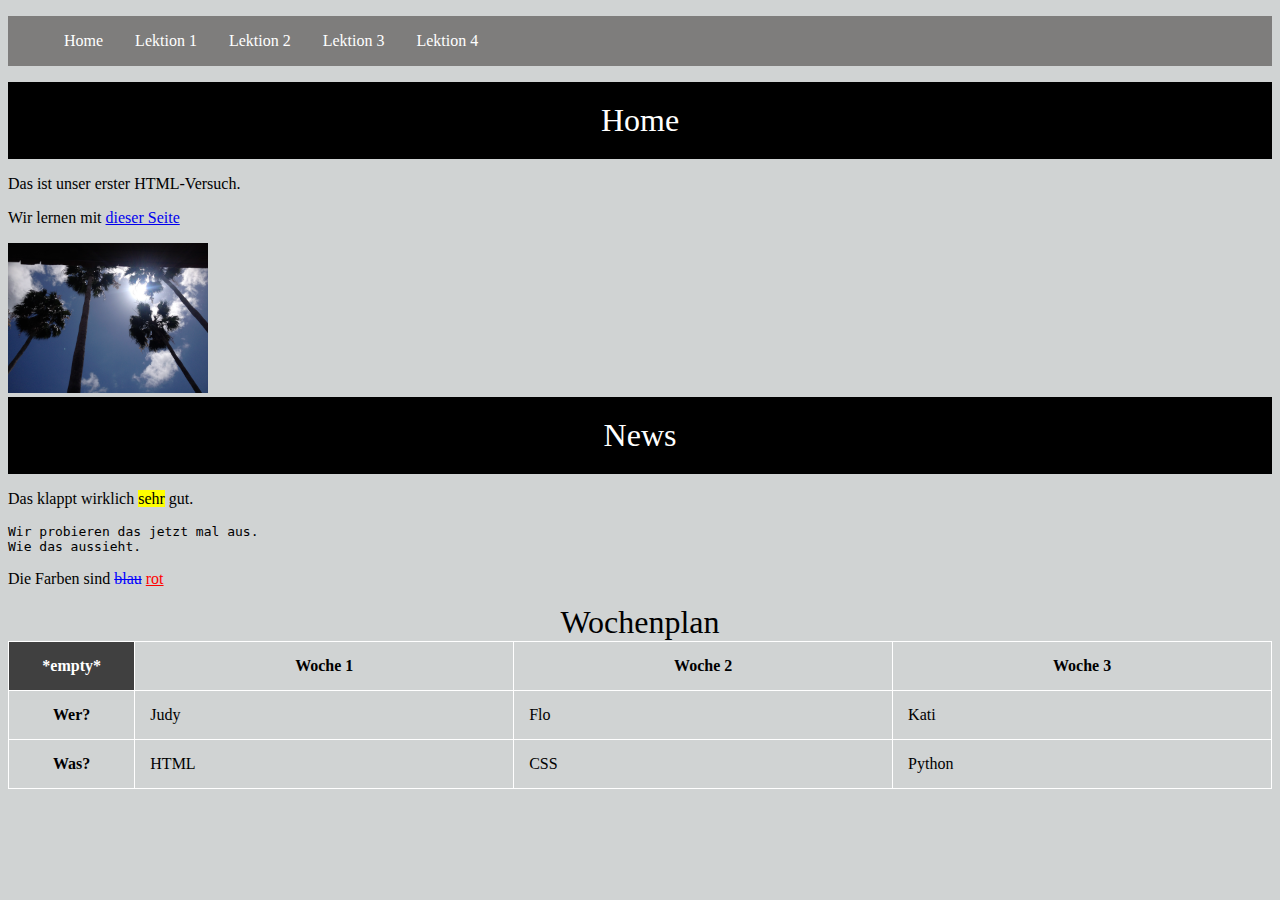
<file: EviFlo.html>
<!DOCTYPE html>
<html>
<head>
<meta name="viewport" content="width=device-width, initial-scale=1.0">
<style>
ul {
	list-style-type: none;
	overflow: hidden;
	background-color: #7E7D7C;
}
li {
	float: left;
}
li a {
	display: block;
	color:  white;
	text-align: center;
	padding: 16px;
	text-decoration: none;
}
li a:hover {
	background-color: #292828;
}
body {
	background-color: #D0D3D3
}
h1 {
	font-family: verdana;
	border: 1px solid darkorange;
	padding: 20px;
}
table, th, td {
	border: 1px solid white;
	border-collapse: collapse;
}
th, td {
	padding: 15px;
}
tr:hover {
	background-color: #96D4D4;
}
</style>
<title>Test-Seite</title>
</head>
<body>
<ul>
	<li><a href="#home">Home</a></li>
	<li><a href="#Lek1">Lektion 1</a></li>
	<li><a href="#Lek2">Lektion 2</a></li>
	<li><a href="Lek3">Lektion 3</a></li>
	<li><a href="Lek4">Lektion 4</a></li>
</ul>

<div style="background-color:black;color:white;padding:20px;text-align:center;font-size:200%;font-family:verdana;"
<h1>Home</h1>
</div>
<p>Das ist unser erster HTML-Versuch.</p>
<p>Wir lernen mit 
<a href="https://www.w3schools.com">dieser Seite</a>
</p>

<img src="Images/IMG_1972.png" alt="leer" heigt="300" width="200">


<div style="background-color:black;color:white;padding:20px;text-align:center;font-size:200%;font-family:verdana;"
<h1>News</h1>
</div>
<p>
	Das klappt wirklich 
<mark>sehr</mark> gut. 
<pre>
Wir probieren das jetzt mal aus.
Wie das aussieht.
</pre>
</p>
<p>
Die Farben sind <del style="color:blue;">blau</del> 
<ins style="color:red;">rot</ins>
</p>
<table style="width:100%;">
	<caption style="font-size:200%;font-family:verdana;">Wochenplan</caption>
	<tr>
		<th style="width:10%; background-color:#404040; color:#ffffff;">*empty*</th>
		<th>Woche 1</th>
		<th>Woche 2</th>
		<th>Woche 3</th>
	</tr>
	<tr>
		<th>Wer?</th>
		<td>Judy</td>
		<td>Flo</td>
		<td>Kati</td>
	</tr>
	<tr>
		<th>Was?</th>
		<td>HTML</td>
		<td>CSS</td>
		<td>Python</td>
	</tr>
</table>
</body>
</html>
</file>
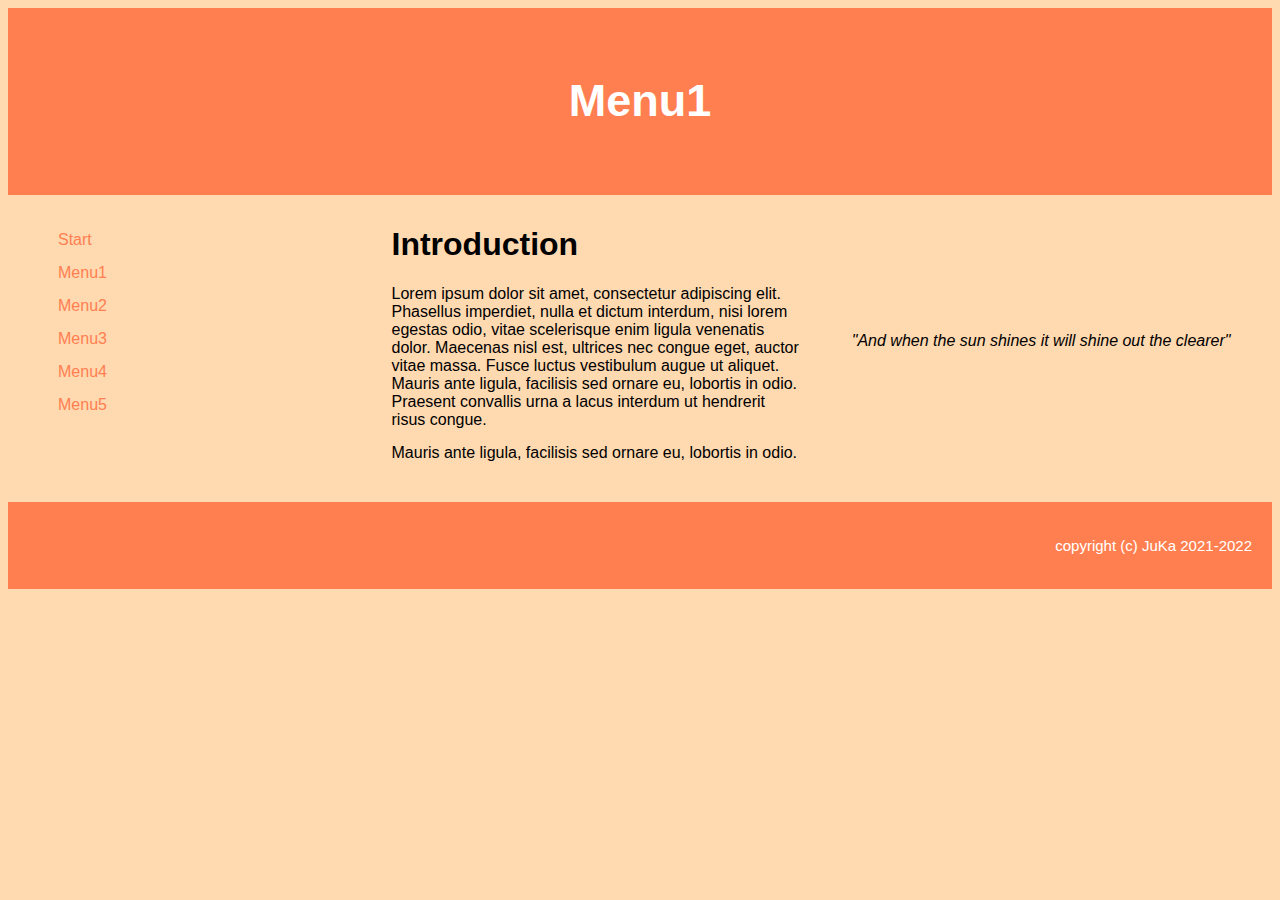
<file: menu1.html>
<!DOCTYPE html>
<html>
<head>
	<title>HTML Page</title>
	<link rel="stylesheet" href="mystyle.css">
</head>
<body>
	<header>
		<h2>Menu1</h2>
	</header>

	<section>
		<nav>
			<ul>
				<li><a href="index.html">Start</a></li>
				<li><a href="#">Menu1</a></li>
				<li><a href="menu2.html">Menu2</a></li>
				<li><a href="#">Menu3</a></li>
				<li><a href="#">Menu4</a></li>
				<li><a href="#">Menu5</a></li>
			</ul>
		</nav>
		<div class="article1">
			<h1>Introduction</h1>
			
			<p>Lorem ipsum dolor sit amet, consectetur adipiscing elit. Phasellus imperdiet, nulla et dictum interdum, nisi lorem egestas odio, vitae scelerisque enim ligula venenatis dolor. Maecenas nisl est, ultrices nec congue eget, auctor vitae massa. Fusce luctus vestibulum augue ut aliquet. Mauris ante ligula, facilisis sed ornare eu, lobortis in odio. Praesent convallis urna a lacus interdum ut hendrerit risus congue.</p>
			<p>Mauris ante ligula, facilisis sed ornare eu, lobortis in odio.</p>
		</div>
		<div class="quotation">
			<p>"And when the sun shines it will shine out the clearer"</p>
		</quotation>
	</section>



	<footer>
		<p>copyright (c) JuKa 2021-2022</p>
	</footer>
</body>
</html>
</file>
<file: mystyle.css>
body {
	background-color: #FFD9B0;
}

header {
	background-color: coral;
	padding: 30px;
	text-align: center;
	font-size: 30px;
	color: white;
}


* {
	box-sizing: border-box;
}

body {
  font-family: Arial, Helvetica, sans-serif;
}

p, li {
	margin-top: 15px;
	margin-bottom: 15px;
}

a {
	text-decoration: none;
	color: coral;
}

section {
	display: -webkit-flex;
	display: flex;
	margin-left: 30px;
}

nav {
	-webkit-flex: 1;
	ms-flex: 1;
	flex: 1;
	padding: 20px;
}

nav ul {
	list-style-type: none;
	padding: 0;
}

article {
	-webkit-flex: 3;
	-ms-flex: 3;
	flex: 3;
	padding: 10px;
	margin-left: 30px;
}

.article1 {
	-webkit-flex: 1.5;
	-ms-flex: 1.5;
	flex: 1.5;
	padding: 10px;
	margin-left: 30px;
}

.quotation {
	-webkit-flex: 1.5;
	-ms-flex: 1.5;
	flex: 1.5;
	padding: 10px;
	margin-left: 30px;
	align-self: center;
	font-style: italic;
}

.border-box {
	-webkit-flex: 1;
	ms-flex: 1;
	flex: 1;
	padding: 20px;
	margin-top: 25px;
	border: 2px solid coral;
	background-color: #068382;
	color:  white;
}

.table-box {
	-webkit-flex: 3;
	-ms-flex: 3;
	flex: 3;
	padding: 10px;
	margin-left: 30px;
}

table {
	width: 100%;
	border-collapse: collapse;
}

th {
	height: 70px;
}

td {
	height: 50px;
	vertical-align: middle;
}

tr:hover {background-color: coral;}

table, thead, tr, th, td {
	border: 1px solid;
}

footer {
	background-color: coral;
	padding: 20px;
	margin-top: 15px;
	text-align: right;
	font-size: 15px;
	color: white;
}


/* Responsive Layout - section changes to in top instead of next to each other */
@media (max-width: 600px) {
  section {
    -webkit-flex-direction: column;
    flex-direction: column;
  }
 }
</file>
